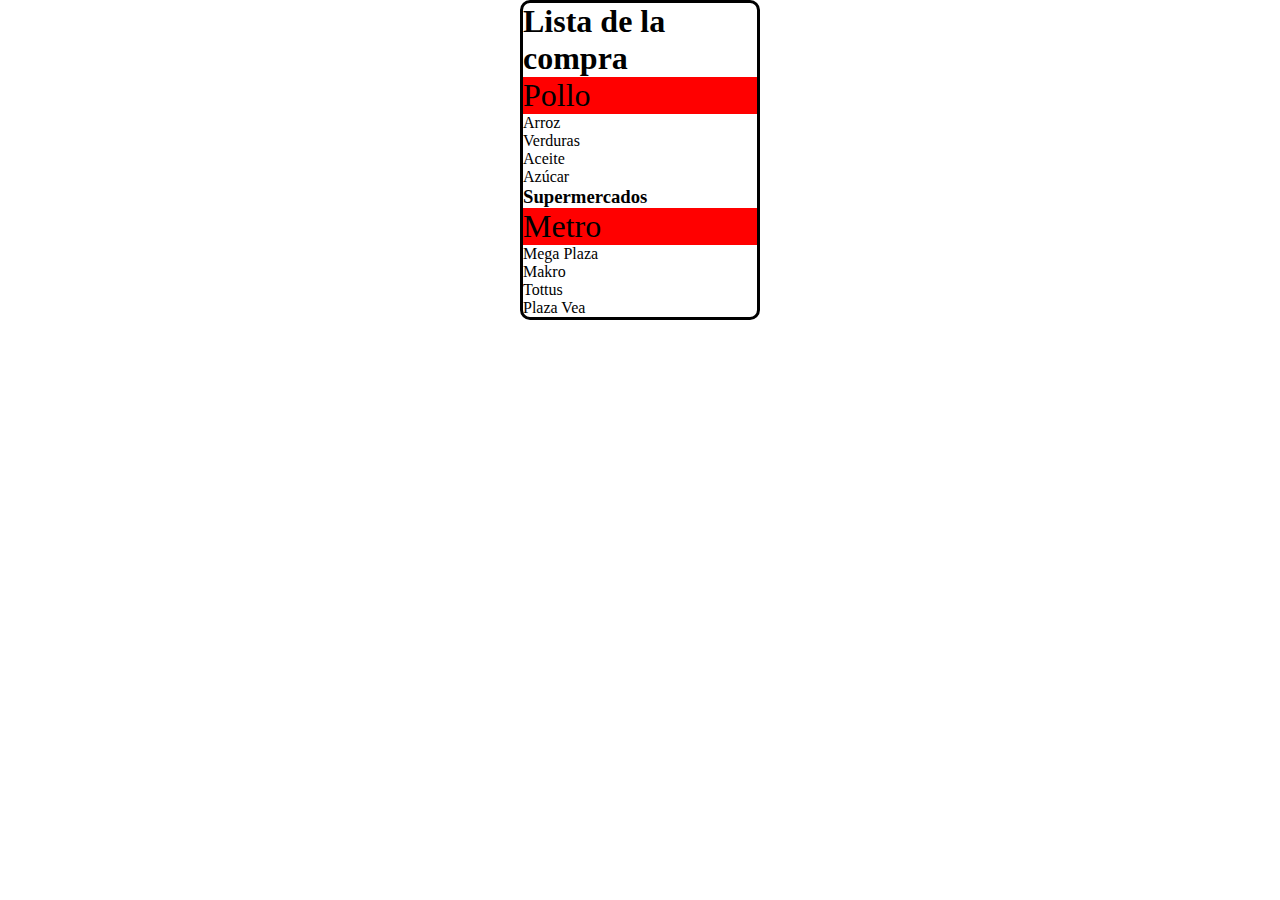
<file: Tarea 4/index.html>
<!DOCTYPE html>
<html lang="en">
<head>
    <meta charset="UTF-8">
    <meta http-equiv="X-UA-Compatible" content="IE=edge">
    <meta name="viewport" content="width=device-width, initial-scale=1.0">
    <title>Ganando precisión con los selectores en CSS</title>
    <link rel="stylesheet" href="style.css">
</head>
<body>
    <div class="card">
        <h1 id="titulo" class="encabezado">Lista de la compra</h1>

        <ul>
            <li id="elemento-1">Pollo</li>
            <li id="elemento-2">Arroz</li>
            <li id="elemento-3">Verduras</li>
            <li id="elemento-4">Aceite</li>
            <li id="elemento-5">Azúcar</li>
        </ul>
        <h3>Supermercados</h3>
        <ol>
            <li id="elemento-1">Metro</li>
            <li id="elemento-2">Mega Plaza</li>
            <li id="elemento-3">Makro</li>
            <li id="elemento-4">Tottus</li>
            <li id="elemento-5">Plaza Vea</li>
        </ol>
    </div>
</body>
</html>
</file>
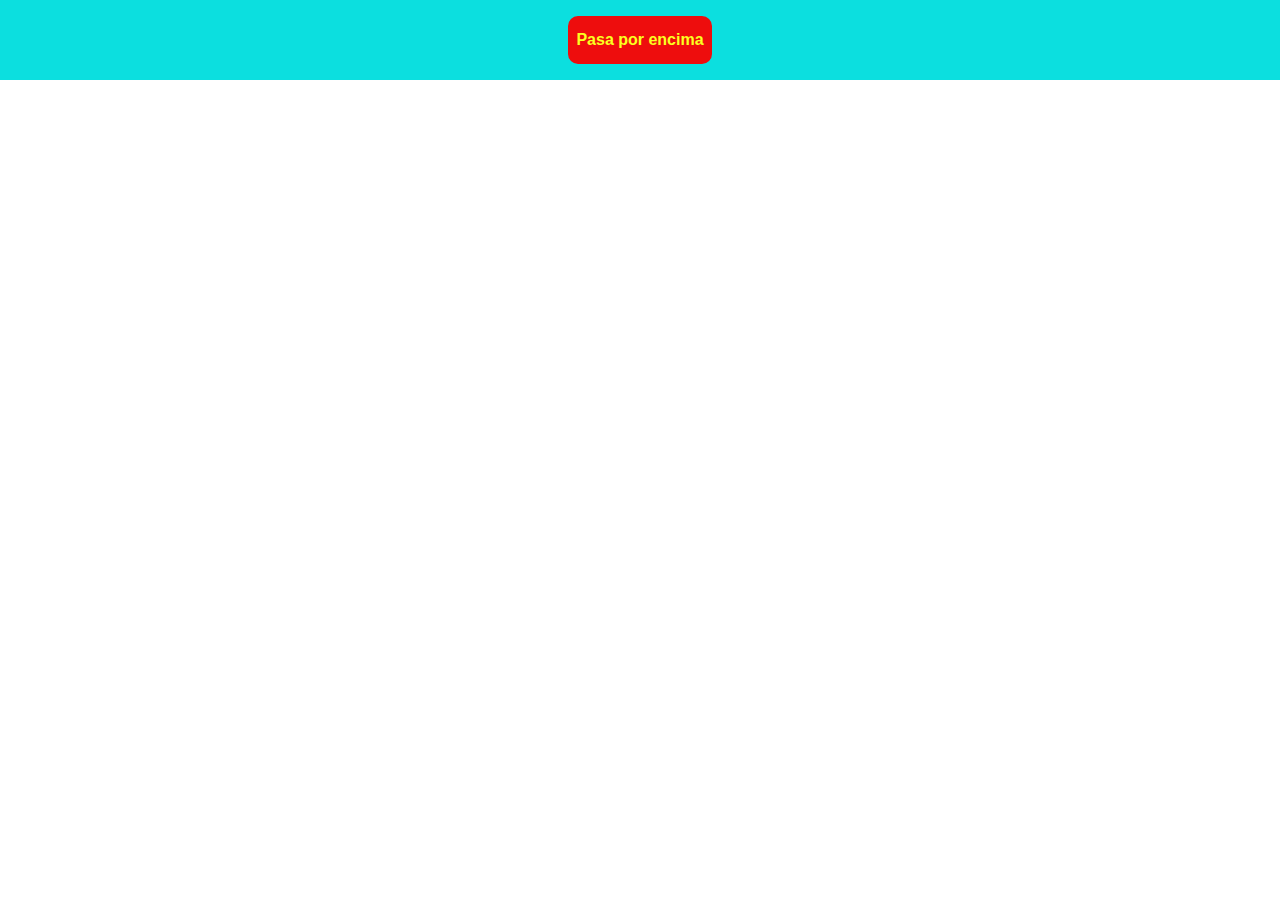
<file: Tarea 6/index.html>
<!DOCTYPE html>
<html lang="en">
<head>
    <meta charset="UTF-8">
    <meta http-equiv="X-UA-Compatible" content="IE=edge">
    <meta name="viewport" content="width=device-width, initial-scale=1.0">
    <title>Selectores, pseudo-clases y pseudo-elementos en CSS</title>
    <link rel="stylesheet" href="style.css">
</head>
<body>
    <div class="container-button">
      <div class="button"></div>
    </div>  
</body>
</html>
</file>
<file: Tarea 4/style.css>
*{
    padding: 0;
    margin: 0;
    box-sizing: border-box;
}
.card{
    border-radius: 10px;
    width: 15rem;
    margin: auto;
    border-style: solid;
}
li{
    list-style: none;
}
#elemento-1{
    background-color: #ff0000;
    font-size: 2rem;
}
</file>
<file: Tarea 6/style.css>
*{
margin: 0;
padding: 0;
box-sizing: border-box;
}
.container-button{
width: 100%;
height: 5rem;
background-color: rgb(12, 223, 223);
align-items: center;
display: flex;
}
.button{
margin: auto;
width: 9rem;
height: 3rem;
background-color: rgb(238, 13, 13);
color: rgb(251, 255, 32);
align-items: center;
display: flex;
border-radius: 10px;
}
.button::before{
font-family: Arial, Helvetica, sans-serif;
font-weight: 700;
content: "Pasa por encima";
margin: auto;
}
.button:hover{
background-color: rgb(2, 116, 2);
color: rgb(255, 255, 255);
}
.button:hover::after{
content: "¡Hecho!";
text-align: center;
}
</file>
